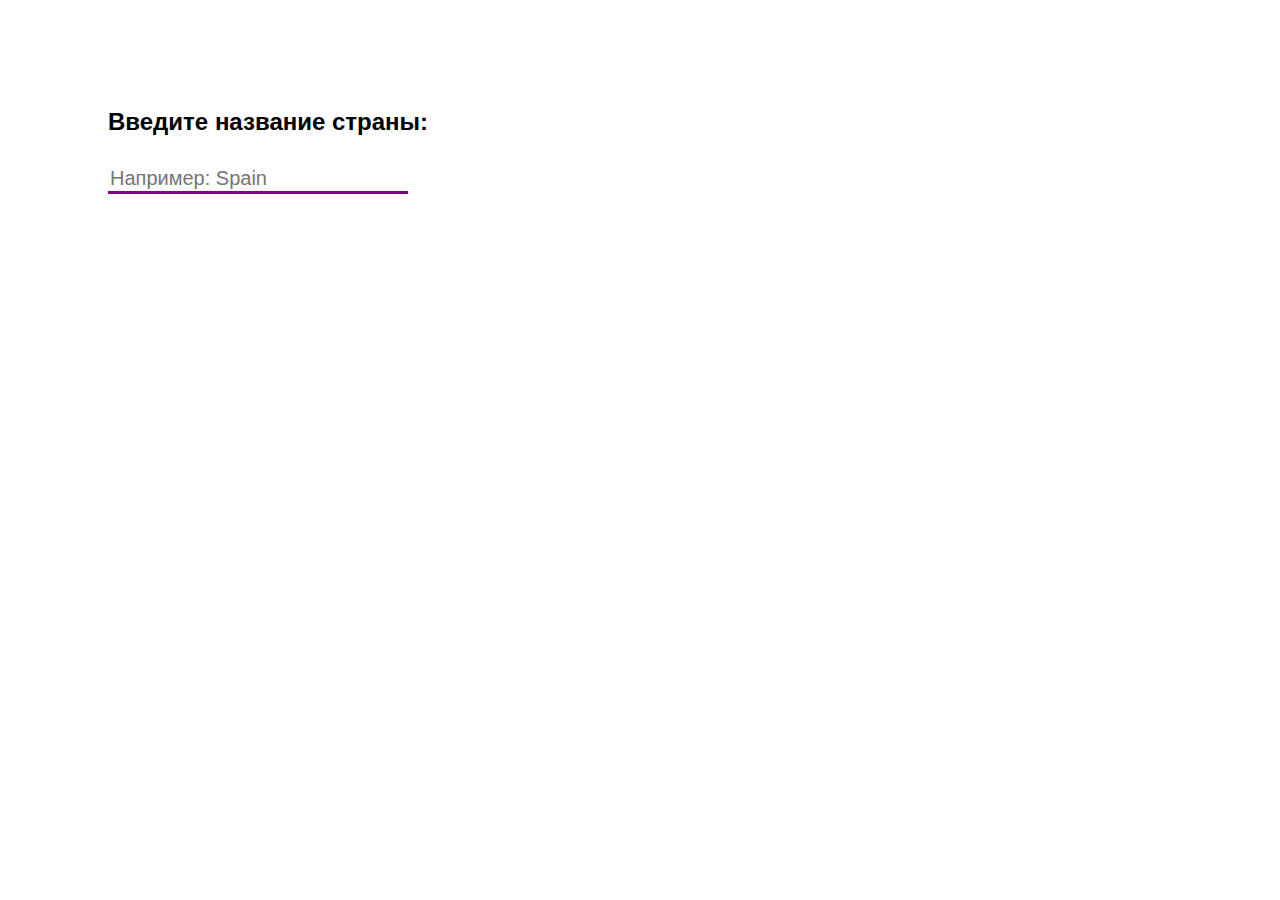
<file: index.html>
<!doctype html><html lang="en"><head><meta charset="UTF-8"><meta name="viewport" content="width=device-width,initial-scale=1"><meta http-equiv="X-UA-Compatible" content="ie=edge"><title>Search countries</title><link href="vendors.2.1069a5f0343d9490d757.css" rel="stylesheet"><link href="main.0.9541d0996093acd1c9f4.css" rel="stylesheet"></head><body><form class="search-form js-search-form"><div class="form-group"><label for="searchQuery" class="sr-only">Введите название страны:</label> <input class="form-control" name="query" id="searchQuery" placeholder="Например: Spain" autocomplete="off"></div></form><div class="container_result"></div><script src="runtime.1ee16c2201d417984a0f.js"></script><script src="vendors.65fe20d74b921f32422a.js"></script><script src="main.27ee37cb315b87795030.js"></script></body></html>
</file>
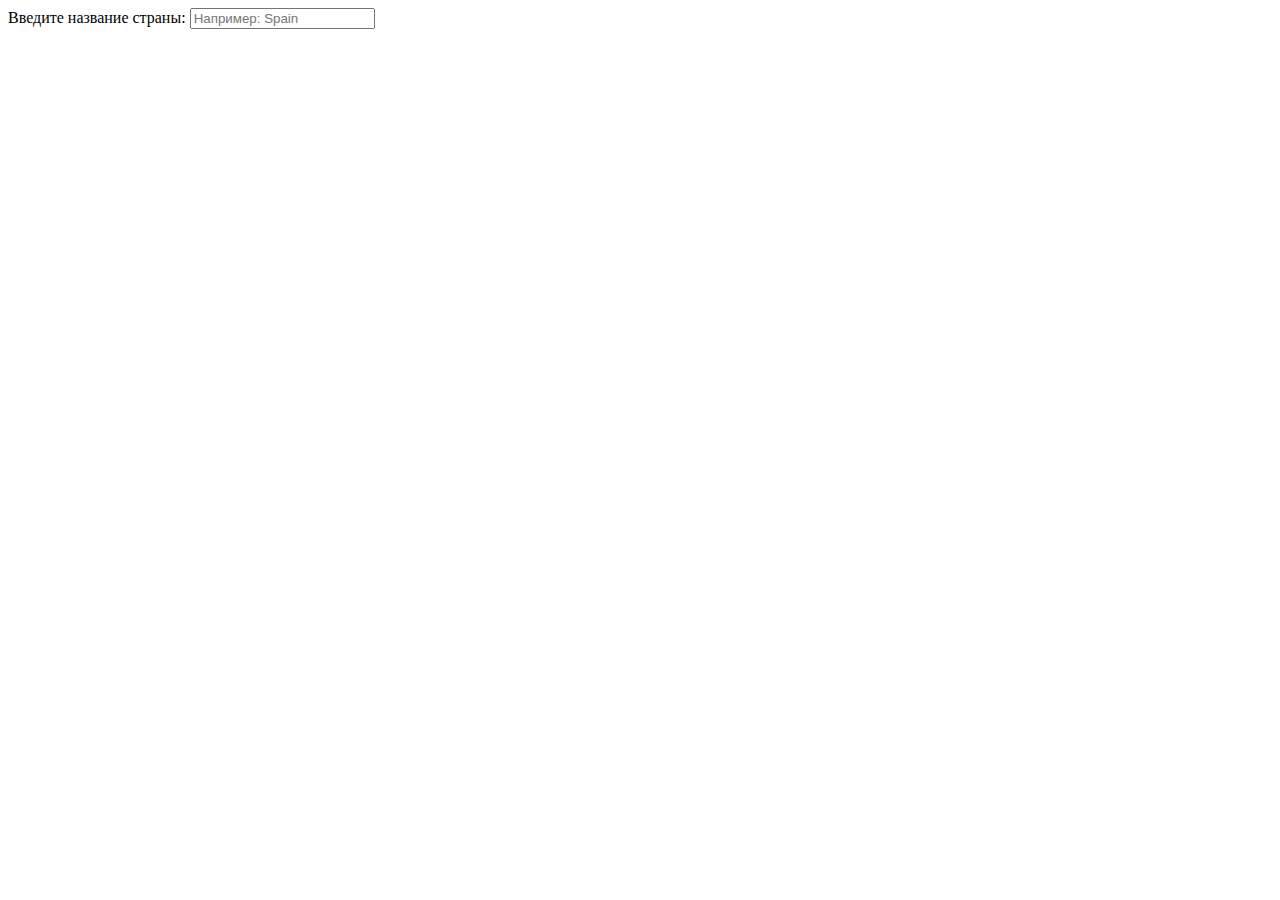
<file: src/index.html>
<!DOCTYPE html>
<html lang="en">
  <head>
    <meta charset="UTF-8" />
    <meta name="viewport" content="width=device-width, initial-scale=1.0" />
    <meta http-equiv="X-UA-Compatible" content="ie=edge" />
    <title>Search countries</title>
  </head>

  <body>
    <form class="search-form js-search-form">
      <div class="form-group">
        <label for="searchQuery" class="sr-only"
          >Введите название страны:</label
        >
        <input
          type="text"
          class="form-control"
          name="query"
          id="searchQuery"
          placeholder="Например: Spain"
          autocomplete="off"
        />
      </div>
    </form>
    <div class="container_result"></div>
  </body>
</html>
</file>
<file: vendors.2.1069a5f0343d9490d757.css>
body>.pnotify.pnotify-positioned{position:fixed;z-index:100040}body>.pnotify.pnotify-modal{z-index:100042}.pnotify{height:auto;display:none;transition:opacity .1s linear;opacity:0}.pnotify.pnotify-positioned{position:absolute;z-index:1}.pnotify.pnotify-modal{z-index:3}.pnotify.pnotify-in{display:block;opacity:1}.pnotify.pnotify-initial{display:block}.pnotify-hidden{visibility:hidden}.pnotify.pnotify-move{transition:left .4s ease,top .4s ease,right .4s ease,bottom .4s ease}.pnotify.pnotify-fade-slow{transition:opacity .4s linear;opacity:0}.pnotify.pnotify-fade-slow.pnotify.pnotify-move{transition:opacity .4s linear,left .4s ease,top .4s ease,right .4s ease,bottom .4s ease}.pnotify.pnotify-fade-normal{transition:opacity .25s linear;opacity:0}.pnotify.pnotify-fade-normal.pnotify.pnotify-move{transition:opacity .25s linear,left .4s ease,top .4s ease,right .4s ease,bottom .4s ease}.pnotify.pnotify-fade-fast{transition:opacity .1s linear;opacity:0}.pnotify.pnotify-fade-fast.pnotify.pnotify-move{transition:opacity .1s linear,left .4s ease,top .4s ease,right .4s ease,bottom .4s ease}.pnotify.pnotify-masking{display:block;-webkit-mask-image:linear-gradient(180deg,rgba(0,0,0,.8),transparent 30px,transparent);mask-image:linear-gradient(180deg,rgba(0,0,0,.8),transparent 30px,transparent)}.pnotify.pnotify-masking.pnotify-stack-up{-webkit-mask-image:linear-gradient(0deg,rgba(0,0,0,.8),transparent 30px,transparent);mask-image:linear-gradient(0deg,rgba(0,0,0,.8),transparent 30px,transparent)}.pnotify.pnotify-masking.pnotify-stack-left{-webkit-mask-image:linear-gradient(270deg,rgba(0,0,0,.8),transparent 30px,transparent);mask-image:linear-gradient(270deg,rgba(0,0,0,.8),transparent 30px,transparent)}.pnotify.pnotify-masking.pnotify-stack-right{-webkit-mask-image:linear-gradient(90deg,rgba(0,0,0,.8),transparent 30px,transparent);mask-image:linear-gradient(90deg,rgba(0,0,0,.8),transparent 30px,transparent)}.pnotify.pnotify-fade-in,.pnotify.pnotify-masking-in{opacity:1}.pnotify .pnotify-shadow{box-shadow:0 6px 28px 0 rgba(0,0,0,.1)}.pnotify-container{position:relative;background-position:0 0;padding:.8em;height:100%;margin:0}.pnotify-container:after{content:" ";visibility:hidden;display:block;height:0;clear:both}.pnotify-closer,.pnotify-sticker{float:right;margin-left:.5em;cursor:pointer}[dir=rtl] .pnotify-closer,[dir=rtl] .pnotify-sticker{float:left;margin-right:.5em;margin-left:0}.pnotify-title{display:block;white-space:pre-line;margin-bottom:.4em;margin-top:0}.pnotify-text-with-max-height{overflow-y:auto;-ms-scroll-chaining:none;overscroll-behavior:contain;padding-bottom:.03em}.pnotify.pnotify-with-icon .pnotify-content{margin-left:24px}[dir=rtl] .pnotify.pnotify-with-icon .pnotify-content{margin-right:24px;margin-left:0}.pnotify-pre-line{white-space:pre-line}.pnotify-icon,.pnotify-icon span{display:block;float:left}[dir=rtl] .pnotify-icon,[dir=rtl] .pnotify-icon span{float:right}.pnotify-modal-overlay{background-color:rgba(0,0,0,.6);top:0;left:0;position:absolute;height:100%;width:100%;z-index:2;transition:opacity .25s linear;opacity:0;padding:0;display:flex;justify-content:center;align-items:flex-end}.pnotify-modal-overlay-up{align-items:flex-start}.pnotify-modal-overlay-left{justify-content:flex-start;align-items:center}.pnotify-modal-overlay-right{justify-content:flex-end;align-items:center}.pnotify-modal-overlay.pnotify-modal-overlay-in{opacity:1}.pnotify-modal-overlay-closes:after{content:"×";font-family:Arial;font-size:3rem;color:#fff;text-shadow:0 0 .4rem #fff}body>.pnotify-modal-overlay{position:fixed;z-index:100041}[data-pnotify] .pnotify-container{position:relative}[data-pnotify] .pnotify-mobile-animate-left{transition:left .1s ease}[data-pnotify] .pnotify-mobile-animate-top{transition:top .1s ease}@media(max-width:480px){[data-pnotify].pnotify{font-size:1.2em;-webkit-font-smoothing:antialiased;-moz-font-smoothing:antialiased;-ms-font-smoothing:antialiased;font-smoothing:antialiased}body>[data-pnotify].pnotify{position:fixed}[data-pnotify].pnotify.pnotify-stack-down,[data-pnotify].pnotify.pnotify-stack-up{width:100%!important}[data-pnotify].pnotify.pnotify-stack-left,[data-pnotify].pnotify.pnotify-stack-right{height:100%!important}[data-pnotify].pnotify .pnotify-shadow{box-shadow:none}[data-pnotify].pnotify.pnotify-stack-down .pnotify-shadow{border-bottom-width:5px}[data-pnotify].pnotify.pnotify-stack-up .pnotify-shadow{border-top-width:5px}[data-pnotify].pnotify.pnotify-stack-right .pnotify-shadow{border-right-width:5px}[data-pnotify].pnotify.pnotify-stack-left .pnotify-shadow{border-left-width:5px}[data-pnotify].pnotify .pnotify-container{border-radius:0}[data-pnotify].pnotify.pnotify-stack-down .pnotify-container,[data-pnotify].pnotify.pnotify-stack-up .pnotify-container{width:auto!important}[data-pnotify].pnotify.pnotify-stack-left .pnotify-container,[data-pnotify].pnotify.pnotify-stack-right .pnotify-container{height:100%!important}}
</file>
<file: main.0.9541d0996093acd1c9f4.css>
html{box-sizing:border-box}*,:after,:before{box-sizing:inherit}body{font-family:-apple-system,BlinkMacSystemFont,Segoe UI,Roboto,Oxygen-Sans,Ubuntu,Cantarell,Helvetica Neue,sans-serif,Apple Color Emoji,Segoe UI Emoji,Segoe UI Symbol}.one-country{list-style:none}.description{display:flex;justify-content:space-around}.form-group{display:flex;flex-direction:column;align-items:flex-start;margin-left:auto;margin-right:auto}.search-form{padding-left:100px;padding-top:100px}.sr-only{margin-bottom:30px;font-size:24px;font-weight:700}.form-control{width:300px;font-size:20px;border:none;border-bottom:3px solid purple}.form-control:active,.form-control:focus,.form-control:hover{border:none;border-bottom:3px solid #8a2be2}.counrty_name{font-size:26px;font-weight:700}.country_option{font-size:20px;font-weight:500}.country_flag{width:500px;border:2px double #000}.country_name{text-align:center}.container_result{width:1000px;margin-top:30px}.country_list{font-size:24px;font-weight:400;padding-left:50px}
</file>
